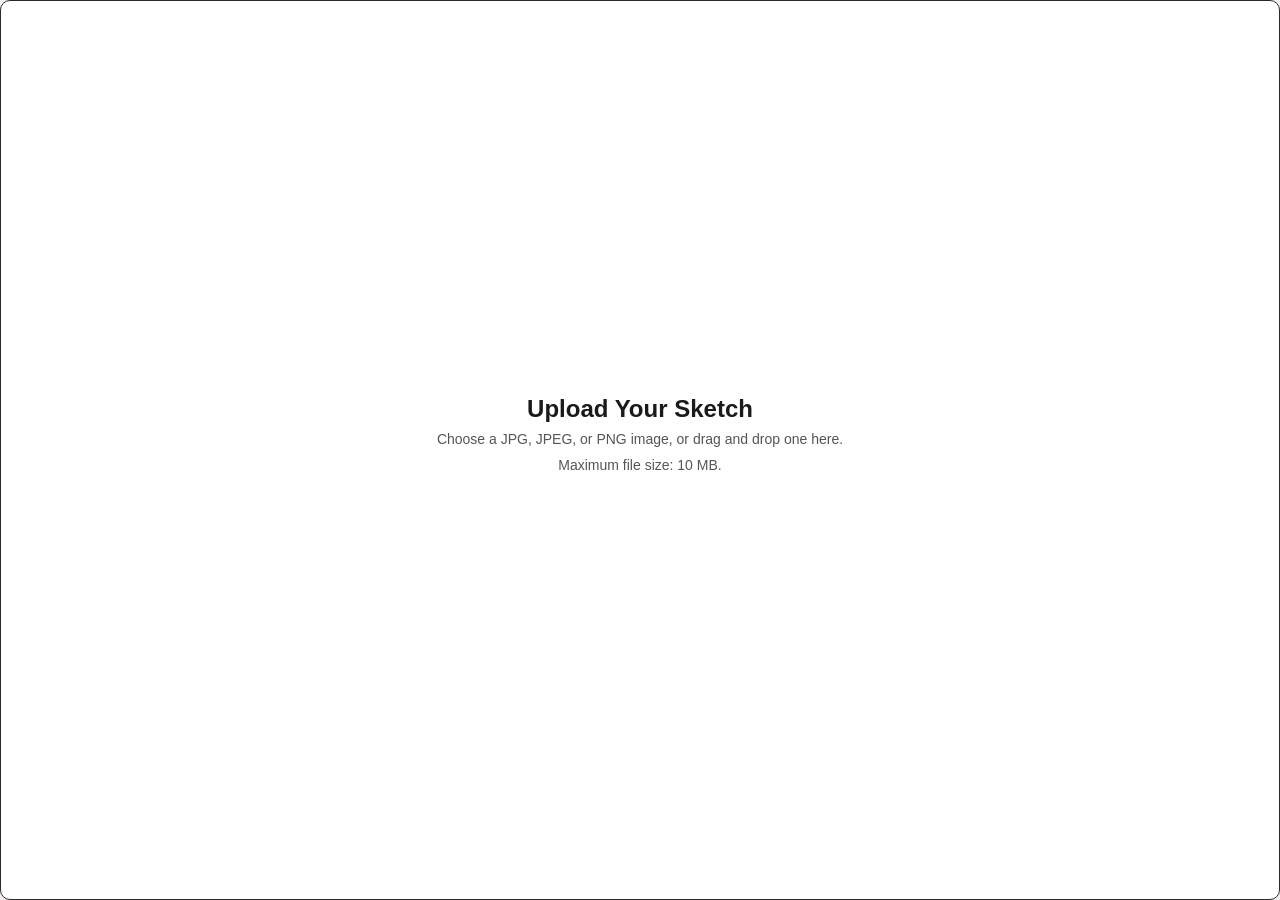
<file: image-upload/index.html>
<!DOCTYPE html>
<html lang="en">

<head>
    <!-- Set up the page and connect the stylesheets -->
    <meta charset="UTF-8">
    <meta name="viewport" content="width=device-width, initial-scale=1.0">
    <title>Sketch Image Upload</title>

    <!-- CSS files for the website and upload section -->
    <link rel="stylesheet" href="../styles/tokens.css">
    <link rel="stylesheet" href="style.css">
</head>

<body>
    <main>

        <!-- Upload instructions are hidden when an image is selected -->
        <div id="uploadInstructions">
            <h1>Upload Your Sketch</h1>
            <p>Choose a JPG, JPEG, or PNG image, or drag and drop one here.</p>
            <p>Maximum file size: 10 MB.</p>
        </div>

        <!-- File input only accepts JPG, JPEG, and PNG images -->
        <input
            type="file"
            id="sketchUpload"
            accept=".jpg,.jpeg,.png"
        >

        <!-- Display the selected image before and after confirmation -->
        <div id="previewContainer">
            <img id="imagePreview" alt="Uploaded sketch preview" hidden>
        </div>

        <!-- Ask the user to confirm or cancel the selected image -->
        <dialog id="uploadConfirmDialog">
            <h2>Confirm Image Upload</h2>
            <p>Would you like to use this image?</p>

            <button id="confirmUpload" type="button">
                Upload
            </button>

            <button id="cancelUpload" type="button">
                Cancel
            </button>
        </dialog>

        <!-- Remove the current image and clear its saved pose data -->
        <button id="removeImage" type="button" hidden>
            Remove Image
        </button>

        <!-- Select a replacement image without losing the current one until confirmed -->
        <button id="changeImage" type="button" hidden>
            Change Image
        </button>


        <!-- Show upload status, validation errors, and pose detection messages -->
        <p id="uploadMessage" role="status"></p>

    </main>

    <!-- JavaScript handles image uploading, validation, and pose detection -->
    <script src="script.js"></script>
</body>

</html>
</file>
<file: styles/tokens.css>
/* css file defining colors, spacing, sizes of the website
TO BE USED BY OTHER CSS FILES!! 
so be careful with variable names*/


:root {
	/* let browser know this page supports dark mode*/
	color-scheme:light dark;
	
	/*colors (default = light mode) */
	--color-bg: #F5f0f0;			/* background*/
	--color-surface: #ffffff;		/*panels and buttons */
	--color-text: #1a1a1a;
	--color-text-muted: #555555;
	--color-border: #2b2b2b;
	--color-accent: #8c1c2f;		/*dark red*/
	--color-accent-text: #ffffff;	/*text ontop of accent*/
	--color-focus: #1f5fd1;			/*keyboard focus outline */
	--color-disabled-bg: #e4e4e4;
	--color-disabled-text: #767676;
	
	/*typography*/
	--font-body: "Roboto Slab", Georgia, "Times New Roman", serif;
  	--font-heading: "Rubik Dirt", "Roboto Slab", Georgia, serif;
   	--font-button: "Redaction 50", "Roboto Slab", Georgia, serif;
	--font-size-small: 0.875rem;
	--font-size-base: 1rem;
	--font-size-large: 1.25rem;
	--font-size-title: 2rem;
	--line-height: 1.5;
	
	/* Spacing Scale */
	--space-1: 0.25rem;
	--space-2: 0.5rem;
	--space-3: 1rem;
	--space-4: 1.5rem;
	--space-5: 2rem;
	
	/*shapes*/
	--border-width: 1px;
	--radius: 0.5rem;
	
	/*sizes*/
	--touch-target: 44px;
	--max-content-width: 1600px;

}

/*dark mode using same names, different values
applied automatically when user device in dark mode */
@media (prefers-color-scheme: dark)
{
	:root {
		
		--color-bg: #060C2E;
		--color-surface: #1e1e1e;
		--color-text: #eeeeee;
		--color-text-muted: #b5b5b5;
		--color-border: #8a8a8a;
		--color-accent: #ABE5F5;
		--color-accent-text: #121212;
		--color-focus: #e58a99;
		--color-disabled-bg: #2a2a2a;
		--color-disabled-text: #8a8a8a;

	}
}
</file>
<file: image-upload/style.css>
/* Set up the upload page */
html,
body {
    width: 100%;
    height: 100%;
    min-height: 0;
    margin: 0;
    padding: 0;
}

body {
    font-family: Arial, sans-serif;
    background-color: var(--color-bg);
    color: var(--color-text);
    overflow: hidden;
}

/* Style the upload heading */
h1 {
    color: var(--color-text);
    font-size: 24px;
    text-align: center;
    margin: 0 0 8px;
}

/* Style the upload instructions and messages */
p {
    color: var(--color-text-muted);
    font-size: 14px;
    text-align: center;
    margin: 0 0 10px;
}

/* Center the upload controls inside the main section */
main {
    box-sizing: border-box;
    background-color: var(--color-surface);
    color: var(--color-text);
    border: 1px solid var(--color-border);
    border-radius: 10px;
    box-shadow: none;
    width: 100%;
    max-width: none;
    height: 100%;
    min-height: 80vh;
    margin: 0;
    padding: 18px;
    overflow: hidden;
    display: flex;
    flex-direction: column;
    align-items: center;
    justify-content: center;
    gap: 12px;
    text-align: center;
}

/* Hide the file input because clicking the upload box opens the file picker */
#sketchUpload {
    display: none;
}

/* Set up the area where the selected image appears */
#previewContainer {
    width: 100%;
    min-height: 0;
    text-align: center;
    margin-top: 8px;
}

/* Keep the uploaded image inside the preview area without cropping */
#imagePreview {
    max-width: 100%;
    max-height: 60vh;
    width: auto;
    height: auto;
    border-radius: 8px;
    object-fit: contain;
}

/* Style the buttons in the upload section */
button {
    background-color: #242b45;
    color: #ffffff;
    border: 1px solid #626b85;
    border-radius: 6px;
    padding: 8px 12px;
    cursor: pointer;
}

button:hover {
    background-color: #354163;
}

/* Move the controls toward the top when an image is uploaded */
main.has-image {
    padding: 10px;
    justify-content: flex-start;
}

/* Give the uploaded image more room inside the upload section */
main.has-image #previewContainer {
    flex: 1;
    width: 100%;
    min-height: 300px;
    display: flex;
    align-items: center;
    justify-content: center;
    margin: 0;
}

/* Fit the uploaded image inside the available space */
main.has-image #imagePreview {
    display: block;
    max-width: 100%;
    max-height: 100%;
    width: auto;
    height: auto;
    object-fit: contain;
}

/* Keep the file input and Remove Image button centered */
main.has-image #sketchUpload,
main.has-image #removeImage {
    flex-shrink: 0;
    margin: 8px auto;
}

/* Keep the status message from taking up extra space */
main.has-image #uploadMessage {
    flex-shrink: 0;
    margin: 4px 0;
}

/* Hide the empty preview area before an image is selected */
main:not(.has-image) #previewContainer {
    display: none;
}

/* Make sure hidden elements stay hidden */
[hidden] {
    display: none !important;
}

/* Show a loading spinner while the image is being processed */
#uploadMessage.loading::before {
    content: "";
    display: inline-block;
    width: 14px;
    height: 14px;
    margin-right: 8px;
    border: 2px solid currentColor;
    border-right-color: transparent;
    border-radius: 50%;
    vertical-align: middle;
    animation: uploadSpin 0.8s linear infinite;
}

/* Rotate the loading spinner */
@keyframes uploadSpin {
    to {
        transform: rotate(360deg);
    }
}

main {
    cursor: pointer;
    transition: background-color 0.2s ease, box-shadow 0.2s ease;
}

    /* Highlight the upload are when the mouse hovers over it */
main:hover {
    background-color: rgba(96, 165, 250, 0.08);
    box-shadow: inset 0 0 0 2px rgba(96, 165, 250, 0.35);
}

/* Highlight the upload area when a file is dragged over it */
main.drag-over {
    outline: 3px dashed #60a5fa;
    outline-offset: -8px;
    box-shadow: inset 0 0 20px rgba(96, 165, 250, 0.15);
    cursor: copy;
}

/* Style the image confirmation window */
#uploadConfirmDialog {
    background-color: #252525;
    color: white;
    border: 1px solid #555;
    border-radius: 12px;
    padding: 25px;
    width: 90%;
    max-width: 400px;
    box-sizing: border-box;
    text-align: center;
    margin: auto;
    font-family: inherit;
}

/* Darken the background when the confirmation window opens */
#uploadConfirmDialog::backdrop {
    background-color: rgba(0, 0, 0, 0.65);
}

/* Style the confirmation window heading */
#uploadConfirmDialog h2 {
    margin-top: 0;
    margin-bottom: 12px;
    font-size: 22px;
}

/* Style the confirmation message */
#uploadConfirmDialog p {
    margin-bottom: 24px;
    color: #dddddd;
}

/* Style the Upload and Cancel buttons */
#uploadConfirmDialog button {
    padding: 10px 22px;
    margin: 5px;
    border: none;
    border-radius: 6px;
    font-size: 15px;
    cursor: pointer;
}

/* Make the Upload button blue */
#confirmUpload {
    background-color: #2563eb;
    color: white;
}

/* Make the Cancel button gray */
#cancelUpload {
    background-color: #555555;
    color: white;
}

/* Change the button colors when the user hovers over them */
#confirmUpload:hover {
    background-color: #1d4ed8;
}

#cancelUpload:hover {
    background-color: #707070;
}

/* CURSORS (same as the main page) */
html {
    cursor: url("../assets/cursors/arrow-light.png") 10 7, auto;
}

main,
button:not(:disabled),
label,
input[type="file"] {
    cursor: url("../assets/cursors/arrow-click-light.png") 16 3, pointer;
}

button:disabled {
    cursor: url("../assets/cursors/arrow-light.png") 10 7, not-allowed;
}

@media (prefers-color-scheme: dark) {
    html {
        cursor: url("../assets/cursors/arrow-dark.png") 10 7, auto;
    }

    main,
    button:not(:disabled),
    label,
    input[type="file"] {
        cursor: url("../assets/cursors/arrow-click-dark.png") 16 3, pointer;
    }

    button:disabled {
        cursor: url("../assets/cursors/arrow-dark.png") 10 7, not-allowed;
    }
}
</file>
